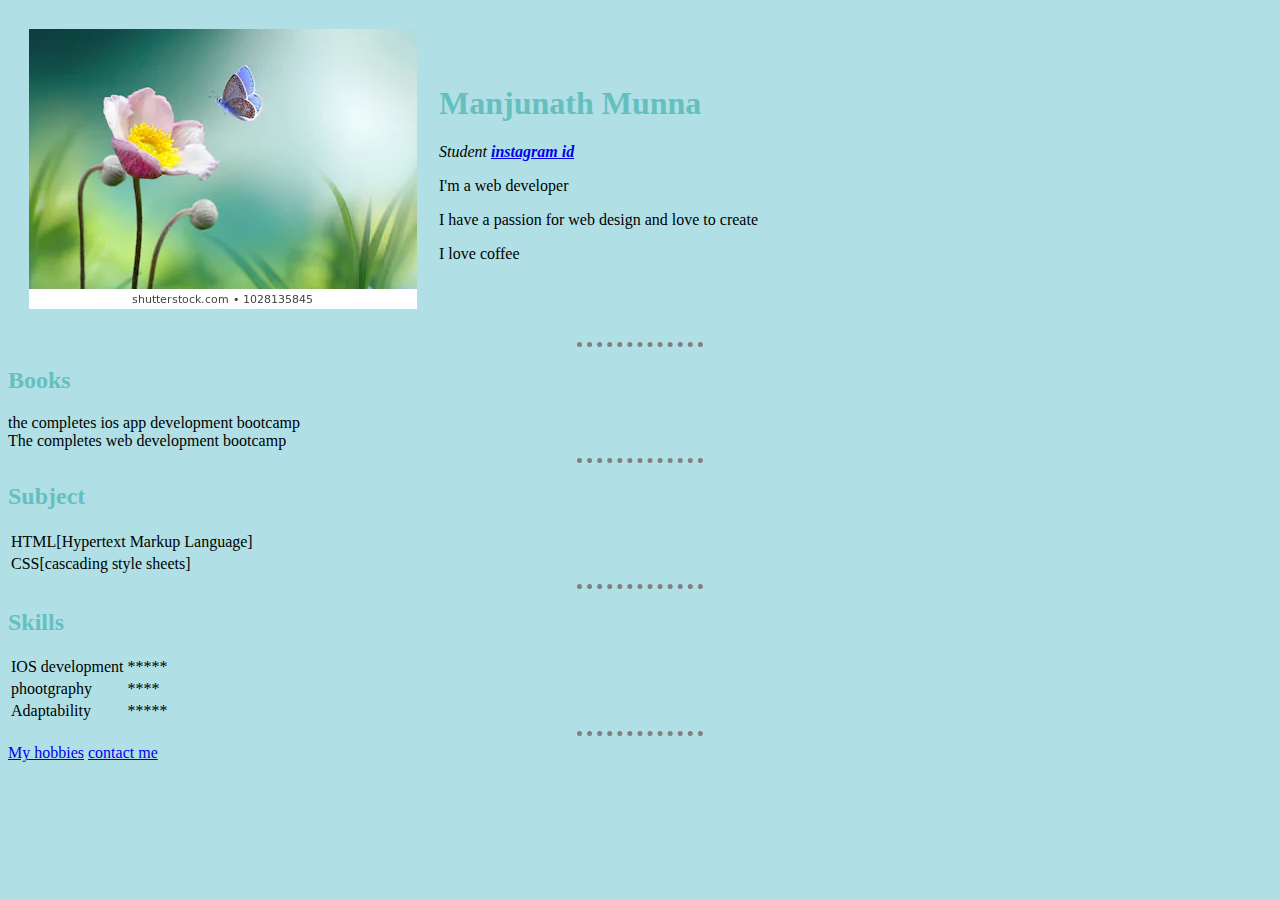
<file: index.html>
<!DOCTYPE html>
<html>
  <head>
    <meta charset="utf-8">
    <title>Manjunath personal site</title>
    <link rel="stylesheet" href="css/styles.css">
  </head>
  <body>
    <table cellspacing=20>
      <tr>
        <td >  <img src="ima.webp" alt="image"></td>
        <td>    <h1>Manjunath Munna</h1>
            <p> <em> Student <strong><a href="https://www.instagram.com/p/BYQf72igmAa/">instagram id</a></strong></em></p>
            <p>I'm a web developer</p>
            <p> I have a passion for web design and love to create</p>
            <p>  I love coffee</p></td>
      </tr>
    </table>
  <hr>
    <h2>Books</h2>
<li>the completes ios app development bootcamp</li>
<li>The completes web development bootcamp</li>

<hr>
<h2>Subject</h2>
<table>
  <tr>
  <td>HTML[Hypertext Markup Language]</td>
  </tr>
  <tr>
    <td>CSS[cascading style sheets]</td>
  </tr>
</table>
<hr>
<h2>Skills</h2>
<table>
  <tr>
    <td>IOS development</td>
    <td>*****</td>
  </tr>
  <tr>
    <td>phootgraphy</td>
    <td>****</td>
  </tr>
  <tr>
    <td>Adaptability</td>
    <td>*****</td>
  </tr>

</table>
<hr>
<a href="hobbies.html"> My hobbies</a>
<a href="contact.html"> contact me </a>
  </body>
</html>
</file>
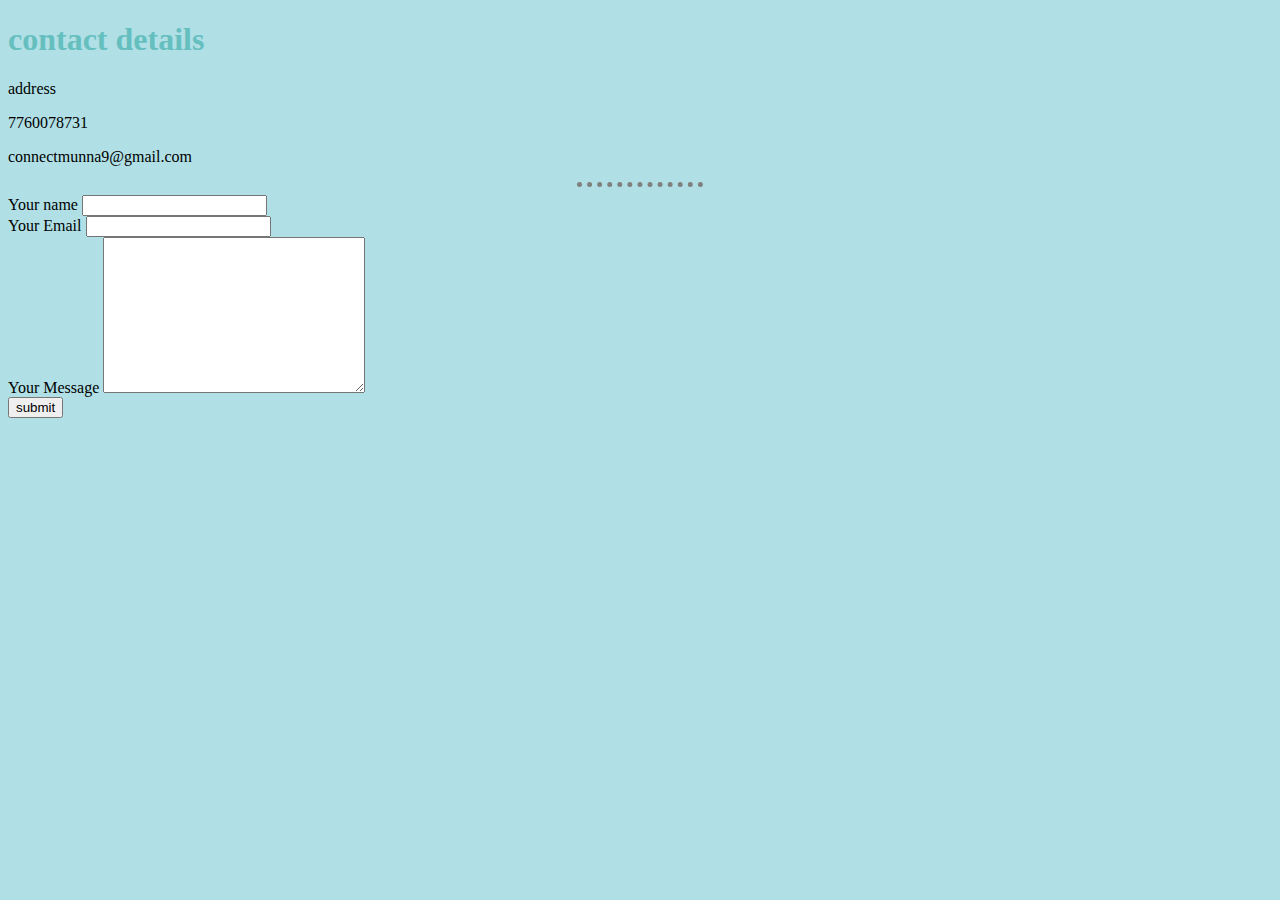
<file: contact.html>
<!DOCTYPE html>
<html>
  <head>
    <meta charset="utf-8">
    <title>contact</title>
    <link rel="stylesheet" href="css/styles.css">
  </head>
  <body>
    <h1>contact details</h1>
    <p>address</p>
    <p>7760078731</p>
    <p>connectmunna9@gmail.com</p>
    <hr>
    <form action="mailto:abc@gmail.com " method="post">
      <label>Your name</label>
      <input type="text" name="" value=""><br>
      <label>Your Email</label>
      <input type="email" name="" value=""><br>
      <label>Your Message</label>
      <textarea name="name" rows="10" cols="30"></textarea> <br>
      <input type="submit" name="submit" value="submit"/>
    </form>


  </body>
</html>
</file>
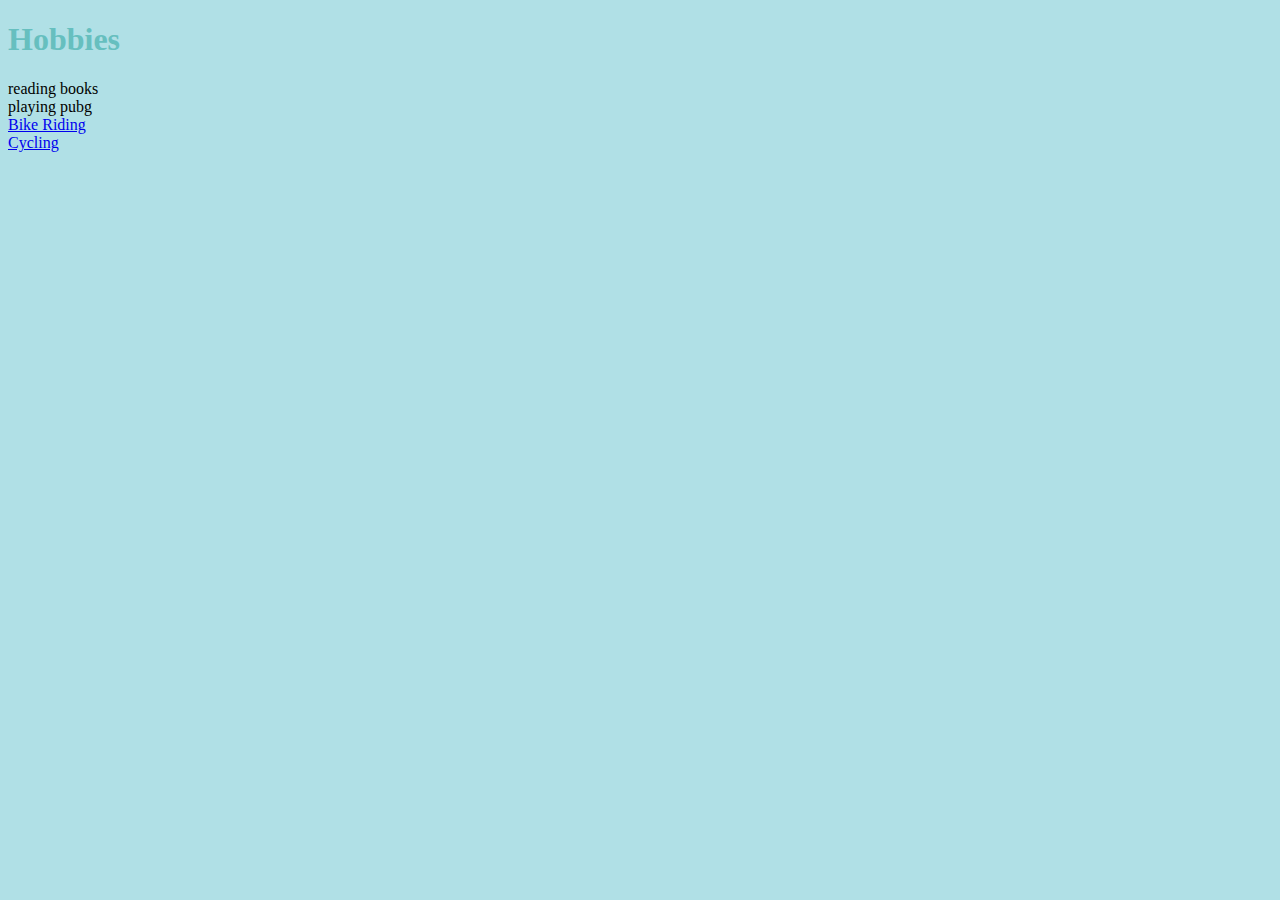
<file: hobbies.html>
<!DOCTYPE html>
<html >
  <head>
    <meta charset="utf-8">
    <title>My hobbies</title>
    <link rel="stylesheet" href="css/styles.css">
  </head>
  <body>
    <h1>Hobbies</h1>
    <li>reading books</li>
    <li>playing pubg</li>
    <li><a href="https://www.instagram.com/p/B_9EbF4Dfp5/"> Bike Riding</a></li>
  <li><a href="https://www.instagram.com/p/Bt8T72BBLmD/">Cycling</a>  </li>
  </body>
</html>
</file>
<file: css/styles.css>
body{
  background-color:powderblue;
}
h1{
  color:#66BFBF
}
h2{
  color:#66BFBF
}
h3{
  color:#66BFBF
}
hr{
  border-style: none;
  border-top-style: dotted;
  border-color: gray;
  border-width: 5px;
  width: 10%;
}
</file>
